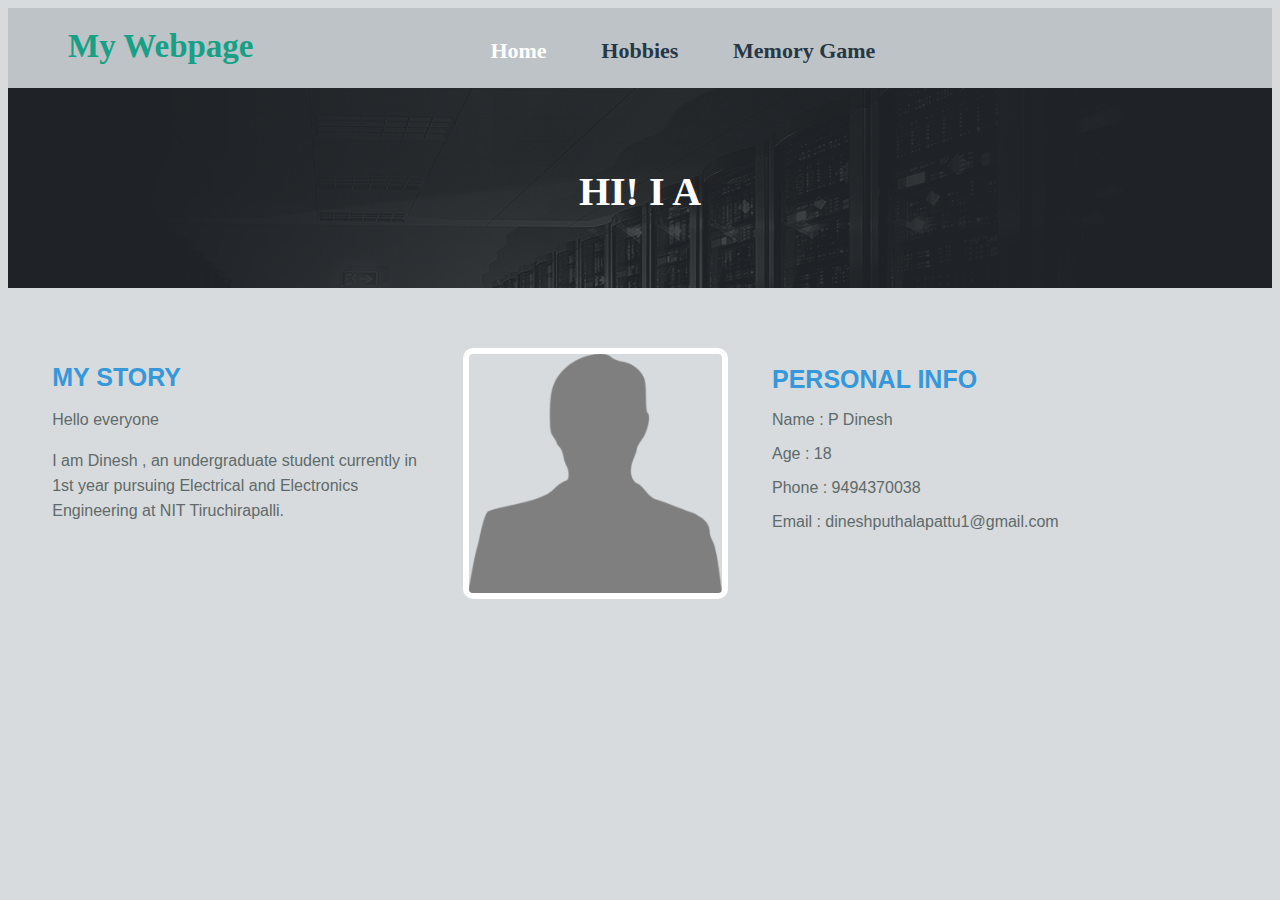
<file: index.html>
<html>

<head>
	<meta name="viewport" content="width=device-width, initial-scale=1.0"/>
	<link rel="stylesheet" href="CSS/styles.css">
	<link rel="stylesheet" href="CSS/home.css">
	<script src="Script/script.js" type="text/javascript"></script>
</head>

<body onload="typed('HI! I AM DINESH');">

	<div class="header">
		<div class="title">
			My Webpage
		</div>
		
		<ul>
			<li><a href="index.html" class="active">Home</a></li>
			<li><a href="hobbies.html">Hobbies</a></li>
			<li><a href="memory game.html">Memory Game</a></li>
		</ul>
	</div>
	

	<div class="img_header">
		<p id="typed"></p>
	</div>

	<div class="my_story">
		<h1> MY STORY</h1>
		<p>Hello everyone</p>
		<p>I am Dinesh , an undergraduate student currently in 1st year pursuing Electrical and Electronics Engineering at NIT Tiruchirapalli.</p>	
	</div>

	<div class="image">
		<img src="Images/dinesh.jpg" >
	</div>

	<div class="personal_info">
		<h1>PERSONAL INFO</h1>
		<p>Name : P Dinesh</p>
		<p>Age : 18</p>
		<p>Phone : 9494370038</p>
		<p>Email : dineshputhalapattu1@gmail.com</p>	
	</div>

</body>
</html>
</file>
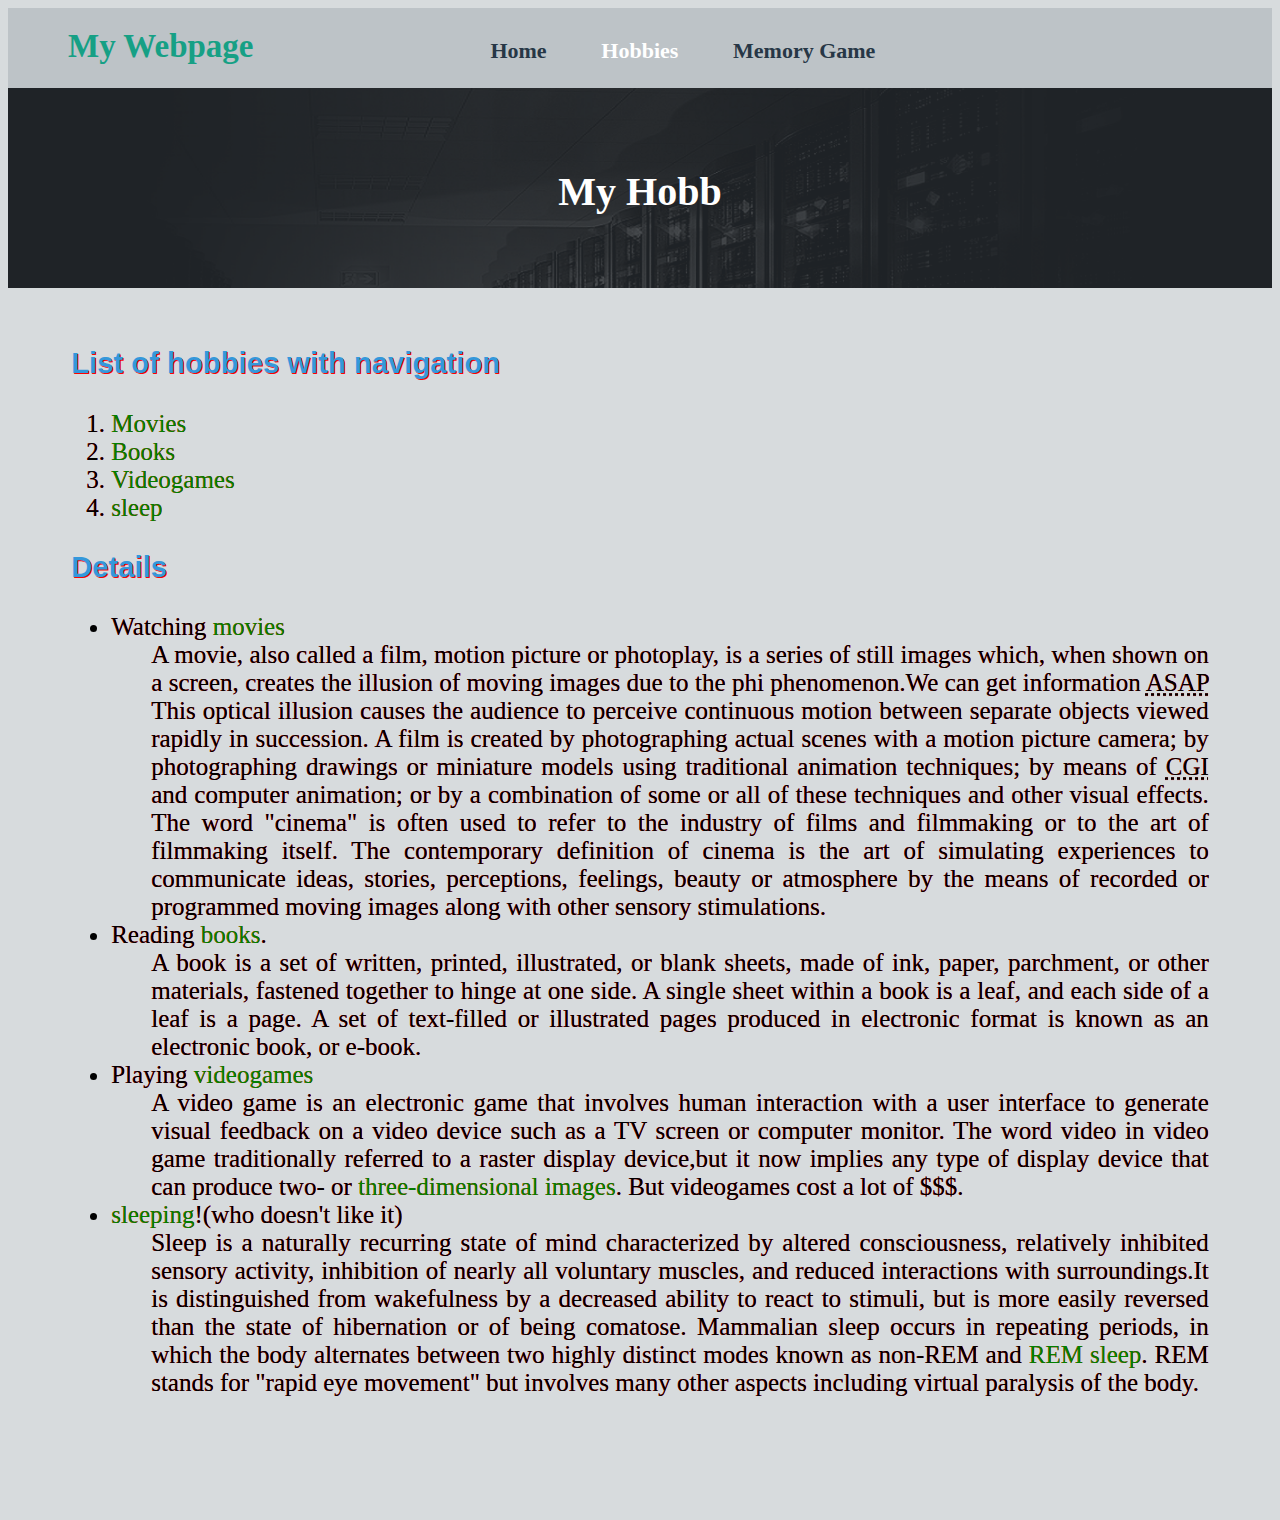
<file: hobbies.html>
<html>

<head>
	<meta name="viewport" content="width=device-width, initial-scale=1.0"/>
	<link rel="stylesheet" href="CSS/styles.css">
	<link rel="stylesheet" href="CSS/hobbies.css">
	<script type="text/javascript" src="Script/script.js" ></script>
</head>

<body onload="typed('My Hobbies...');">

	<div class="header">
	
		<div class="title">
			My Webpage
		</div>
		
		<ul>
			<li><a href="index.html" >Home</a></li>
			<li><a href="hobbies.html" class="active">Hobbies</a></li>
			<li><a href="memory game.html">Memory Game</a></li>
		</ul>
		
	</div>
	
	<div class="img_header">
		<p id="typed"></p>
	</div>

	<div class="middle">
	
		<h3>List of hobbies with navigation</h3>
		<ol>
			<li><a href="#movies" class="color">Movies</a></li>
			<li><a href="#books" class="color">Books</a></li>
			<li><a href="#videogames" class="color">Videogames</a></li>
			<li><a href="#sleep" class="color">sleep</a></li>
		</ol>

		<h3>Details</h3>
		<ul>
			<li><dl><dt id="movies">Watching <a href="https://en.wikipedia.org/wiki/Film" title="Film" class="color" target="_blank">movies</a></dt>
				<dd>A movie, also called a film, motion picture or photoplay, is a series of still images which, when shown on a screen, creates the illusion of moving images due to the phi phenomenon.We can get information <abbr title="as soon as possible">ASAP</abbr> This optical illusion causes the audience to perceive continuous motion between separate objects viewed rapidly in succession. A film is created by photographing actual scenes with a motion picture camera; by photographing drawings or miniature models using traditional animation techniques; by means of <abbr title="Computergenerated imagery">CGI</abbr> and computer animation; or by a combination of some or all of these techniques and other visual effects. The word "cinema" is often used to refer to the industry of films and filmmaking or to the art of filmmaking itself. The contemporary definition of cinema is the art of simulating experiences to communicate ideas, stories, perceptions, feelings, beauty or atmosphere by the means of recorded or programmed moving images along with other sensory stimulations.</dd></dl>
			</li>
			
			<li><dl><dt id="books">Reading <a href="https://en.wikipedia.org/wiki/Book" title="book" class="color" target="_blank">books</a>.</dt>
				<dd>A book is a set of written, printed, illustrated, or blank sheets, made of ink, paper, parchment, or other materials, fastened together to hinge at one side. A single sheet within a book is a leaf, and each side of a leaf is a page. A set of text-filled or illustrated pages produced in electronic format is known as an electronic book, or e-book.</dd></dl>
			</li>
			
			<li><dl><dt id="videogames">Playing <a href="https://en.wikipedia.org/wiki/Video_game" title="Video Games" class="color" target="_blank">videogames</a></dt>
				<dd>A video game is an electronic game that involves human interaction with a user interface to generate visual feedback on a video device such as a TV screen or computer monitor. The word video in video game traditionally referred to a raster display device,but it now implies any type of display device that can produce two- or <a href="https://en.wikipedia.org/wiki/Anaglyph_3D" title="3-D image" class="color" target="_blank">three-dimensional images</a>.
				But videogames cost a lot of &#36;&#36;&#36;.</dd></dl>
			</li>
			
			<li><dl><dt id="sleep"><a href="https://en.wikipedia.org/wiki/Sleep" title="Sleep" class="color" target="_blank">sleeping</a>!(who doesn't like it)</dt>
				<dd>Sleep is a naturally recurring state of mind characterized by altered consciousness, relatively inhibited sensory activity, inhibition of nearly all voluntary muscles, and reduced interactions with surroundings.It is distinguished from wakefulness by a decreased ability to react to stimuli, but is more easily reversed than the state of hibernation or of being comatose. Mammalian sleep occurs in repeating periods, in which the body alternates between two highly distinct modes known as non-REM and <a href="https://en.wikipedia.org/wiki/Rapid_eye_movement_sleep" title="Rapid Eye Movement Sleep" class="color" target="_blank">REM sleep</a>. REM stands for "rapid eye movement" but involves many other aspects including virtual paralysis of the body.</dd></dl>
			</li>
		</ul>
	
	</div>

</body>
</html>
</file>
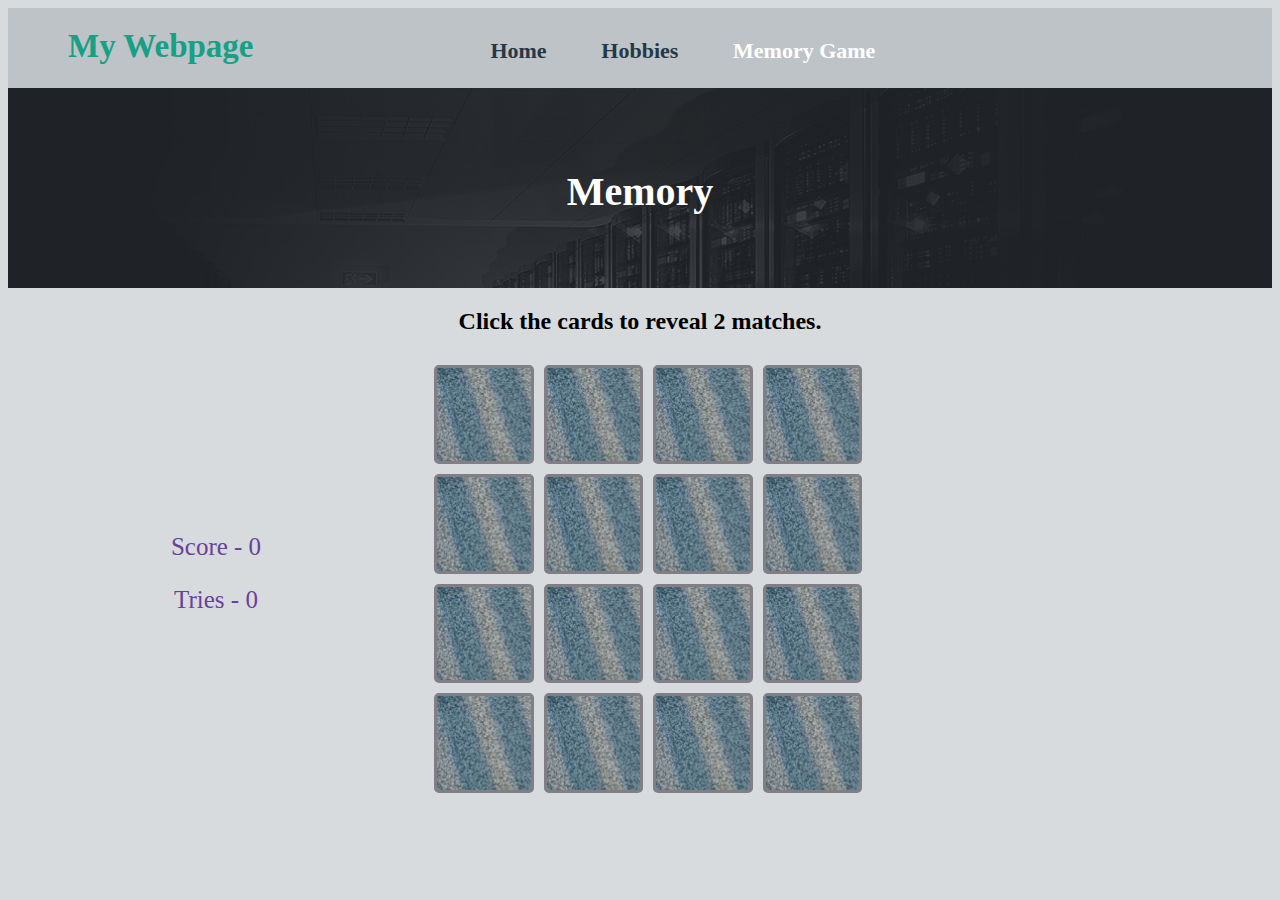
<file: memory game.html>
<html>

<head>
	<meta name="viewport" content="width=device-width, initial-scale=1.0"/>
	<link type="text/css" rel="stylesheet" href="CSS/memory game.css">
	<link rel="stylesheet" href="CSS/styles.css">
	<script src="Script/script.js" type="text/javascript"></script>
</head>

<body onload="typed('Memory Game');">

	<div class="header">
		<div class="title">
			My Webpage
		</div>
		
		<ul>
			<li><a href="index.html" >Home</a></li>
			<li><a href="hobbies.html">Hobbies</a></li>
			<li><a href="memory game.html"  class="active">Memory Game</a></li>
		</ul>
	</div>

	<div class="img_header">
		<p id="typed"></p>
	</div>
	
	<h2 align="center" id="message">Click the cards to reveal 2 matches.</h2>
	
	<div id="game_stats">
		<p id="score">Score - 0 </p>
		<p id="tries">Tries - 0 </p>
	</div>

	<div id="game_over"></div>
	
	<table align="center" id="table"></table>

	<script src="Script/memory game.js"></script>

</body>
</html>
</file>
<file: CSS/styles.css>
body{
	background : #D7DBDD;
}
.header{
	width:100%;
	height:80px;
	background:#BDC3C7  ;
}
.title{
	color :#16A085;
	font-size:33px;
	font-weight : bold;
	float : left;
	margin : 20px auto 10px 60px;
}
.header ul{
	list-style-type : none;
	margin-left:35%;
}

.header li a{
	font-size : 22px;
	font-weight:bold;
	color:#273746;
	float:left;
	margin-right:7%;
	margin-top :30px;
	text-decoration : none;
}
.header li a.active{
	font-size : 22px;
	font-weight:bold;
	color:white;
	float:left;
	margin-right:7%;
	margin-top :30px;
	text-decoration : none;
}
.img_header{
	width:100%;
	height:200px;
	box-sizing:border-box;
	background : url(../Images/bg1.jpg) no-repeat;
	background-size : 100%;
	padding-top : 40px;
}
.img_header p{
	font-family : cursive;
	font-weight : bold;
	font-size : 40px;
	text-align : center;
	color : #ffffff;
}

@media only screen and (max-width:700px){
	.*{
		box-sizing : border-box;
	}
	.header{
		width:100%;
		height:200px;
		background:#BDC3C7 ;
		padding-top : 20px;
		padding-bottom:20px;
	}
	.title{
		color :#16A085;
		font-size:33px;
		font-weight : bold;
		float : none;
		margin : 0px auto 20px auto;
		text-align:center;
	}
	.header ul{
		list-style-type : none;
		margin-left:auto;
	}
	.header li a{
		width : 80%;
		height: 30px;
		background : linear-gradient(90deg,#BDC3C7,#F2F3F4,#BDC3C7);
		text-align:center;
		margin-right:10%;
		margin-left:7%;
		margin-top :15px;
		border-radius : 5px;
		
	}
	.header li a.active{
		color : #273746 ;
		width : 80%;
		height: 30px;
		background : linear-gradient(90deg,#F2F3F4,#BDC3C7,#F2F3F4);
		text-align:center;
		margin-right:10%;
		margin-left:7%;
		margin-top :15px;
		border-radius : 5px;
	}
	.img_header{
		width:100%;
		height:200px;
		box-sizing:border-box;
		background : url(../Images/bg1.jpg) no-repeat;
		background-size : 100% 100%;
		padding-top : 40px;
	}
	.img_header p{
		font-family : cursive;
		font-weight : bold;
		font-size : 40px;
		text-align : center;
		color : #ffffff;
	}
}
</file>
<file: CSS/home.css>
.my_story{
	width : 30%;
	margin-left : 2.5%;
	margin-top : 60px;
	padding-left:1%;
	font-family :sans-serif;
	color : #5F6A6A  ;
	line-height:25px;
	float:left;
}
.my_story h1{
	font-size:25px;
	font-weight:bold;
	color : #3498DB;
}
.image img{
	width : 20%;
	border : 6px solid white;
	border-radius : 10px;
	margin-left : 2.5%;
	margin-top : 60px;
	float:left;
}
.personal_info{
	width : 30%;
	margin-left : 2.5%;
	margin-top : 60px;
	padding-left:1%;
	font-family :sans-serif;
	color : #5F6A6A  ;
	float:left;
}
.personal_info h1{
	font-size:25px;
	font-weight:bold;
	color : #3498DB;
}
@media only screen and (max-width:700px){
	.my_story{
		width : 90%;
		margin-right:5%;
		margin-left :5%;
		float : none;
	}
	.image img{
		width : 50%;
		margin-left : 25%;
		float : none;
	}
	.personal_info{
		width : 90%;
		margin-right:5%;
		margin-left :5%;
		float : none;
	}
}
</file>
<file: CSS/hobbies.css>
h3{
	font-family :sans-serif;
	text-shadow:1px 1px red;
	color:#3498DB;
}
.color
{
	color:green;
	text-decoration:none; 
}
.color:hover
{
	color:red;
}
.middle
{
	padding-bottom:90px;
	padding-top:30px;
	margin-left:5%;
	margin-right:5%;
	font-size:25px;
	font-family:serif;
	text-align:justify;
	text-shadow:0.07px 0.07px red;
}
</file>
<file: CSS/memory game.css>
table{
	border-spacing : 10px;
	width : 35vw;
	height : 35vw;
	margin-right : 32.5vw;
}
td{
	border : 3px solid #827E86;
	text-align : center;
	background : url(../Images/bg.jpg);
	border-radius : 5px ;
	height : 25%;
	width : 25%;
}
#game_stats{
	width :32.5vw;
	float : left;
	color : #694199;
	font-size : 25px;
	text-align:center;
	margin-top : 12vw;
	
}
#game_over{
	color : #EC9653 ;
	margin-top : 12vw;
	margin-left : 32.5vw;
	position : absolute;
	text-align : center;
	font-size:7.5vw;
	z-index : 1000;
	text-shadow : 5px 5px #9D9898;
}

@media only screen and (max-width : 900px){
	table{
		width : 60vw;
		height:60vw;
		margin-right:20vw;
	}
	#game_stats{
		width : auto;
		text-align : center;
		float :none ;
		margin-top : 3vw;
	}
	#game_over{
		font-size : 12vw;
		margin-left :  20vw;
		margin-top : 22vw;
	}
	
}

@media only screen and (max-width : 600px){
	table{
		width : 80vw;
		height:80vw;
		margin-right:10vw;
	}
	#game_over{
		font-size : 15vw;
		margin-left :  10vw;
		margin-right :  10vw;
		margin-top : 29vw;
	}
	
}
</file>
